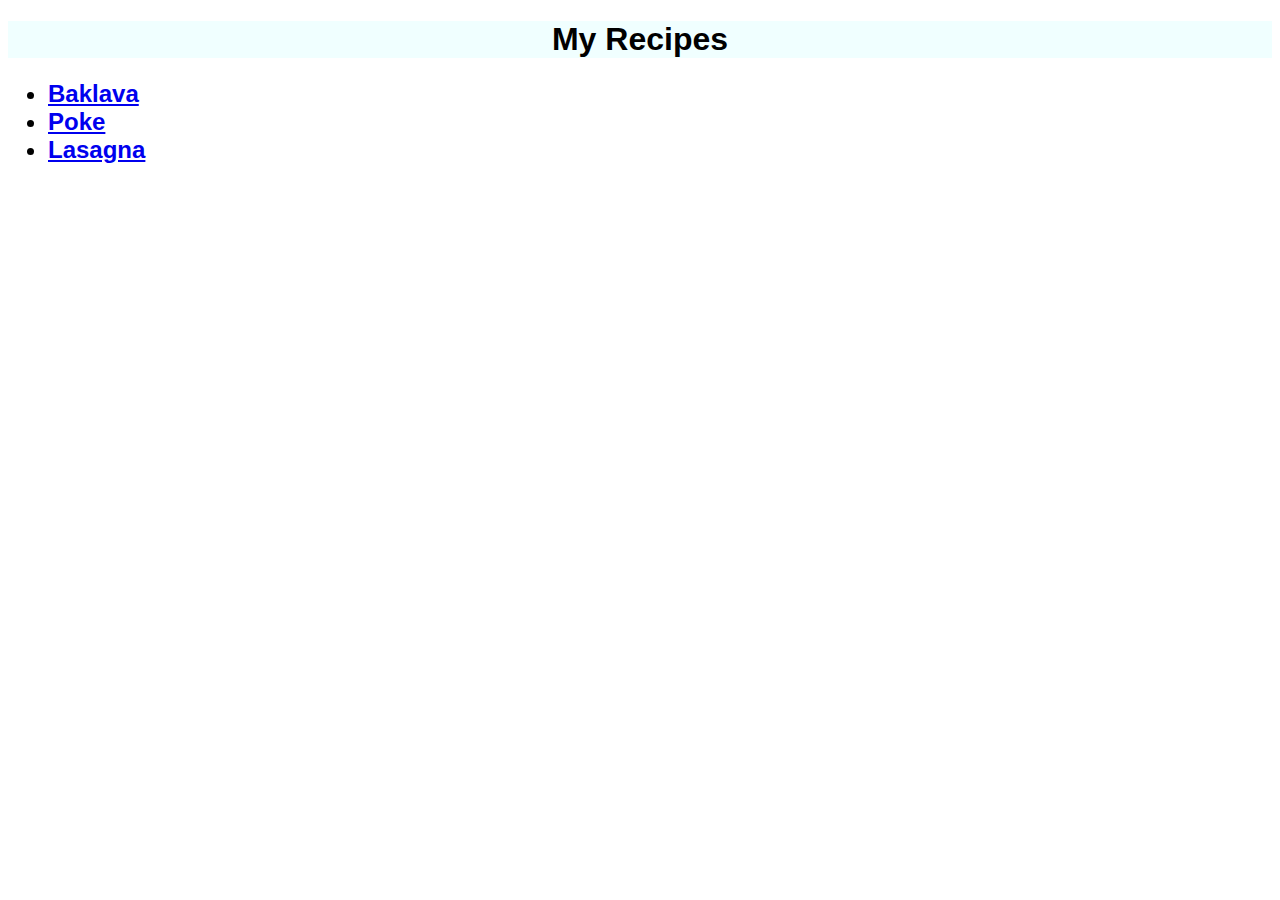
<file: index.html>
<!DOCTYPE html>
<html lang="en">
<head>
    <meta charset="UTF-8">
    <meta http-equiv="X-UA-Compatible" content="IE=edge">
    <meta name="viewport" content="width=device-width, initial-scale=1.0">
    <title>Project: Recipes</title>
    <link rel="stylesheet" href="style.css">
</head>
<body>
    <h1 id="main-header">My Recipes</h1>
    <ul>
        <li><a href="recipes/baklava.html">Baklava</a></li>
        <li><a href="recipes/poke.html">Poke</a></li>
        <li><a href="recipes/lasagna.html">Lasagna</a></li>
    </ul>
</body>
</html>
</file>
<file: style.css>
/* Index */ 
#main-header {
    font: #df5555 !important;
    background-color: azure;
    font-weight: bold;
    text-align: center;
    font-family: sans-serif;
}

li {
    font-size: 24px;
    font-weight: bold;
    text-align: left;
    font-family: sans-serif;
}

/* Recipes */ 
.title {
    font: black;
    background-color: azure;
    font-weight: bold;
    font-family: sans-serif;
}

.ingredients, .description {
    background-color: rgb(224, 153, 20);
    font-family: sans-serif;
}
</file>
